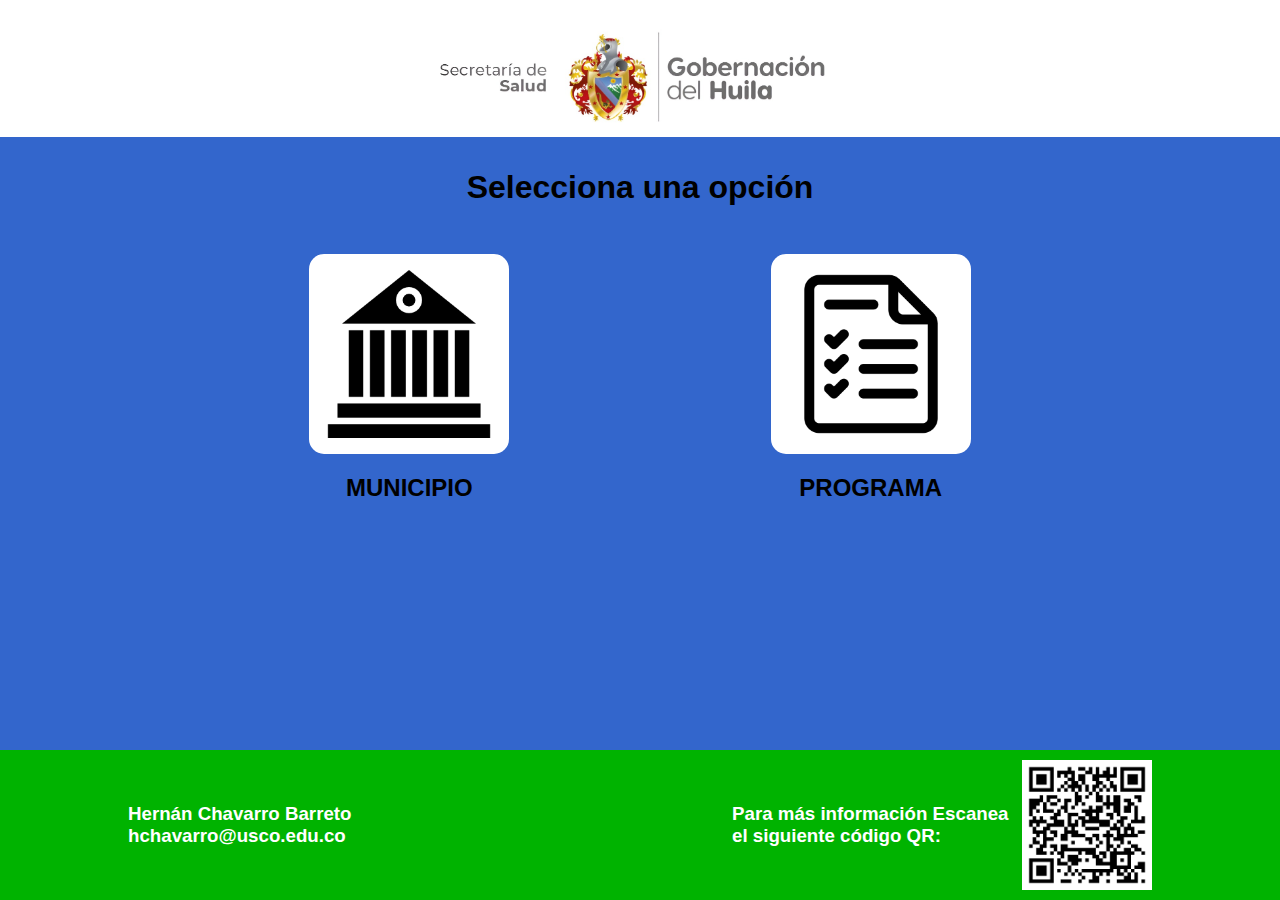
<file: index.html>
<!DOCTYPE html>
<html lang="en">
<head>
    <meta charset="UTF-8">
    <meta name="viewport" content="width=device-width, initial-scale=1.0">
    <link rel="stylesheet" href="./css/inicio.css">
    <title>Inicio</title>
</head>
<body>
    <div class="principal">
        <header>
            <img src="img/logo-SSDH.jpg" alt="logo-SSDH">
        </header>
    
        <main>
            <h1>Selecciona una opción</h1>
            <div class="main-container">
                <div>
                    <a href="municipio.html">
                        <img src="img/municipalidad.png" alt="logo-municipio" class="main-img">
                    </a>
                    <h2>Municipio</h2>
                </div>
                <div>
                    <a href="programa.html">
                        <img src="img/programa.png" alt="logo-programa" class="main-img">
                    </a>
                    <h2>Programa</h2>
                </div>
            </div>
        </main>
    
        <footer>
            <div class="footer-container">
                <div>
                    <h3>Hernán Chavarro Barreto</h3>
                    <h3>hchavarro@usco.edu.co</h3>
                </div>
                <div class="footer-div-img">
                    <h3 class="h3-info">Para más información Escanea el siguiente código QR:</h3>
                    <img src="img/QR.jpg" alt="QR" class="footer-img">
                </div>
            </div>
        </footer>
    </div>
</body>
</html>
</file>
<file: css/inicio.css>
*{
    padding: 0;
    margin: 0;
    box-sizing: border-box;
}

body{
    font-family: sans-serif;
}

.principal{
    display: grid;
    min-height: 100dvh;
    grid-template-rows: 
        auto 1fr auto;
}

header{
    display: flex;
    justify-content: center;
}

header > img{
    width: 426px;
}

main{
    background-color: #3366CC;
}

h1{
    text-align: center;
    padding-top: 2rem;
}

.main-container{
    padding: 3rem;
    display: flex;
    align-items: center;
    justify-content: space-evenly;
}

.main-img:hover{
    background-color: #e5e5e5;
}
.main-img{
    background-color: white;
    padding: 1rem;
    border-radius: 15px;
    width: 200px;
}

h2{
    text-align: center;
    text-transform: uppercase;
    padding-top: 1rem;
    font-weight: bolder;
}

.h3-info{
    width: 290px;
}

footer{
    background-color: #00B300;
}

.footer-container{
    width: 80%;
    display: flex;
    align-items: center;
    justify-content: space-between;
    margin: 0 auto;
    color: white;
}

.footer-div-img{
    height: 150px;
    display: flex;
    align-items: center;
}

.footer-img{
    width: 130px;
}
</file>
